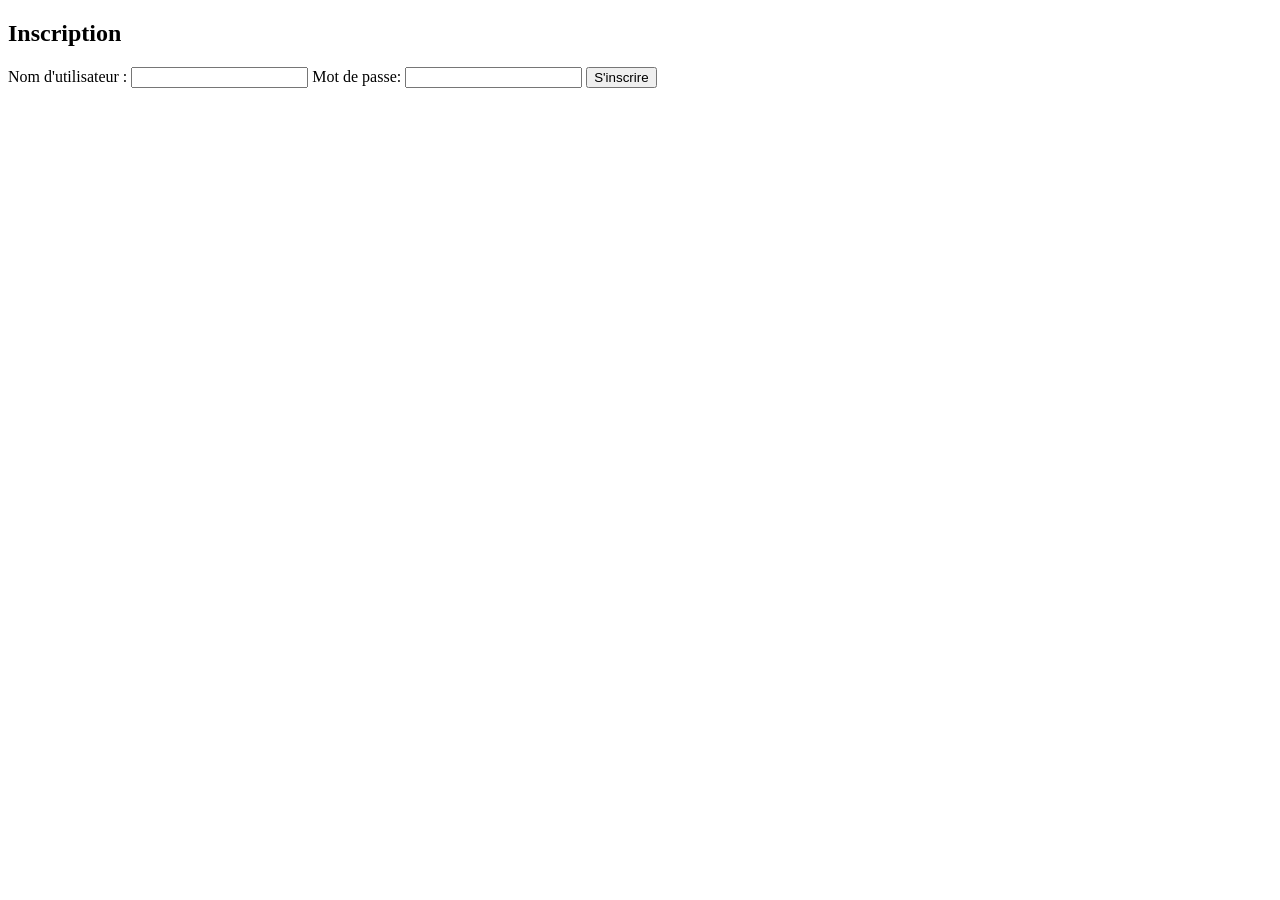
<file: templates/signup.html>
<!DOCTYPE html>
<html>
<head>
    <title>Inscription</title>
</head>
<body>
    <h2>Inscription</h2>
    <form action="/auth/signup" method="post">
        <label for="username">Nom d'utilisateur :</label>
        <input type="text" id="username" name="username" required>
        <label for="password">Mot de passe:</label>
        <input type="password" id="password" name="password" required>
        <input type="submit" value="S'inscrire">
    </form>
</body>
</html>
</file>
